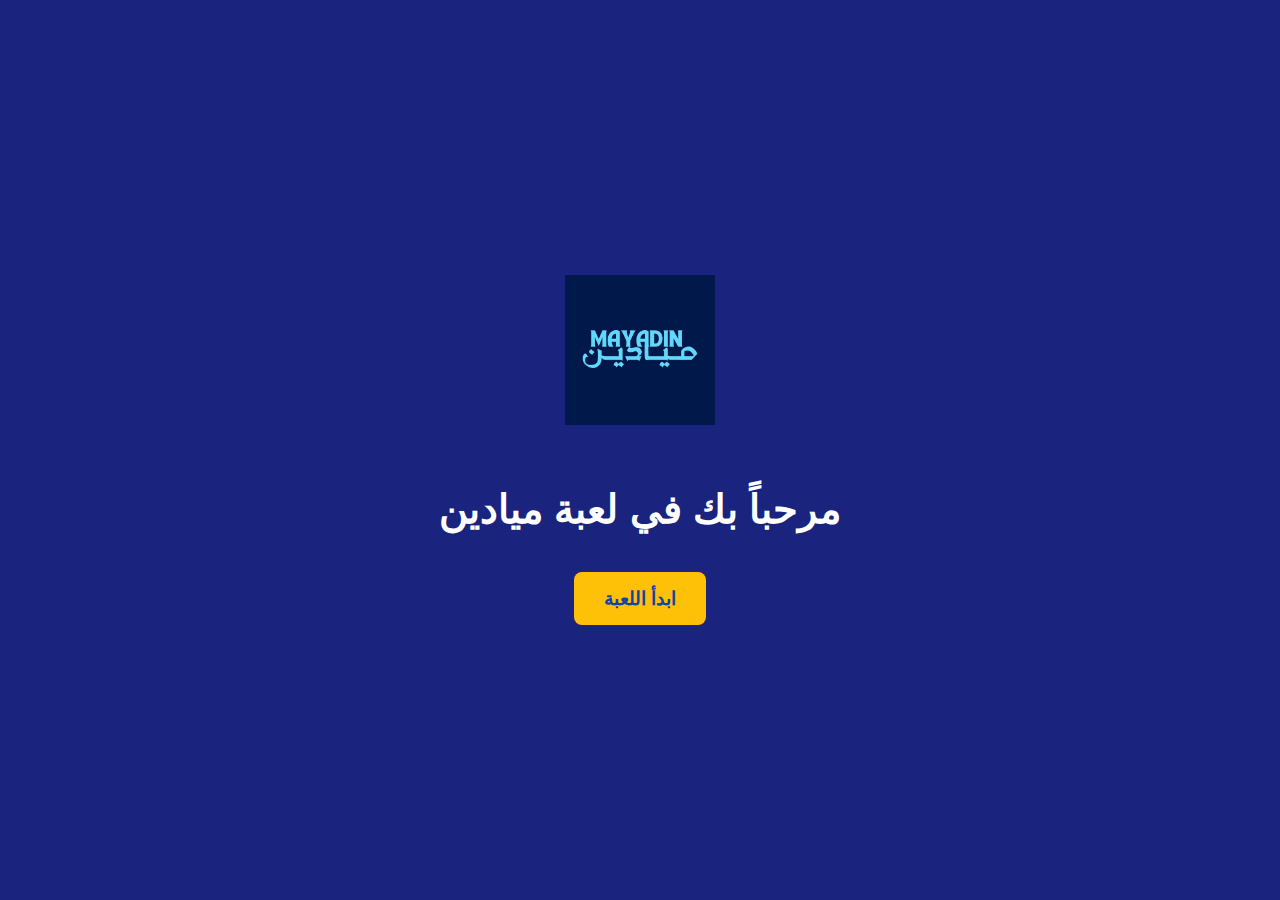
<file: index.html>
<!DOCTYPE html>
<html lang="ar" dir="rtl">
<head>
    <meta charset="UTF-8">
    <meta name="viewport" content="width=device-width, initial-scale=1.0">
    <title>ميادين</title>
    <style>
        :root {
            --primary-color: #0d47a1; /* أزرق داكن */
            --secondary-color: #1976d2; /* أزرق فاتح */
            --text-color: #fff; /* أبيض */
            --accent-color: #ffc107; /* أصفر */
            --background-color: #1a237e; /* أزرق غامق جداً للخلفية */
        }
        body {
            font-family: 'Arial', sans-serif;
            background-color: var(--background-color);
            color: var(--text-color);
            margin: 0;
            padding: 0;
            display: flex;
            flex-direction: column;
            justify-content: center;
            align-items: center;
            height: 100vh;
            text-align: center;
            direction: rtl;
        }
        .container {
            padding: 20px;
            border-radius: 10px;
        }
        .logo {
            width: 150px;
            margin-bottom: 30px;
        }
        h1 {
            font-size: 2.5em;
            margin-bottom: 40px;
        }
        .buttons-container {
            display: flex;
            justify-content: center; /* لتوسيط زر اللعبة */
            gap: 20px;
        }
        .buttons-container button {
            padding: 15px 30px;
            font-size: 1.2em;
            font-weight: bold;
            color: var(--primary-color);
            background-color: var(--accent-color);
            border: none;
            border-radius: 8px;
            cursor: pointer;
            transition: transform 0.2s, background-color 0.2s;
        }
        .buttons-container button:hover {
            transform: scale(1.05);
            background-color: #ffce3b;
        }

        /* تنسيق زر لوحة التحكم المخفي */
        #adminBtn {
            position: absolute;
            top: 20px;
            left: 20px;
            z-index: 1000;
            opacity: 0; /* لجعل الزر مخفياً تماماً */
            pointer-events: none; /* لجعله غير قابل للضغط عند إخفائه */
            transition: opacity 0.5s;
        }

        /* الكلاس الذي سيظهر الزر */
        #adminBtn.visible {
            opacity: 1; /* إظهار الزر */
            pointer-events: auto; /* جعله قابلاً للضغط */
        }
    </style>
</head>
<body>
    <div class="container">
        <img src="logogame.png" alt="شعار ميادين" class="logo">
        <h1>مرحباً بك في لعبة ميادين</h1>
        <div class="buttons-container">
            <a href="game.html">
                <button>
                    ابدأ اللعبة
                </button>
            </a>
        </div>
    </div>

    <button id="adminBtn" onclick="checkPassword('admin.html')">
        لوحة التحكم (Admin)
    </button>

    <script>
        let clickCounter = 0;
        let lastClickTime = Date.now();

        document.addEventListener('click', () => {
            const currentTime = Date.now();
            // إذا كان الفارق بين النقرات أكثر من 1.5 ثانية (1500 مللي ثانية)، أعد العداد
            if (currentTime - lastClickTime > 1500) {
                clickCounter = 0;
            }

            clickCounter++;
            lastClickTime = currentTime;

            if (clickCounter >= 5) {
                const adminButton = document.getElementById('adminBtn');
                adminButton.classList.add('visible');
                clickCounter = 0; // أعد العداد لمنع الظهور المتكرر
            }
        });

        function checkPassword(pageUrl) {
            const password = prompt('الرجاء إدخال كلمة المرور لدخول لوحة التحكم:');
            const correctPassword = '14122002';

            if (password === correctPassword) {
                window.location.href = pageUrl;
            } else {
                alert('كلمة المرور غير صحيحة!');
            }
        }
    </script>
</body>
</html>
</file>
